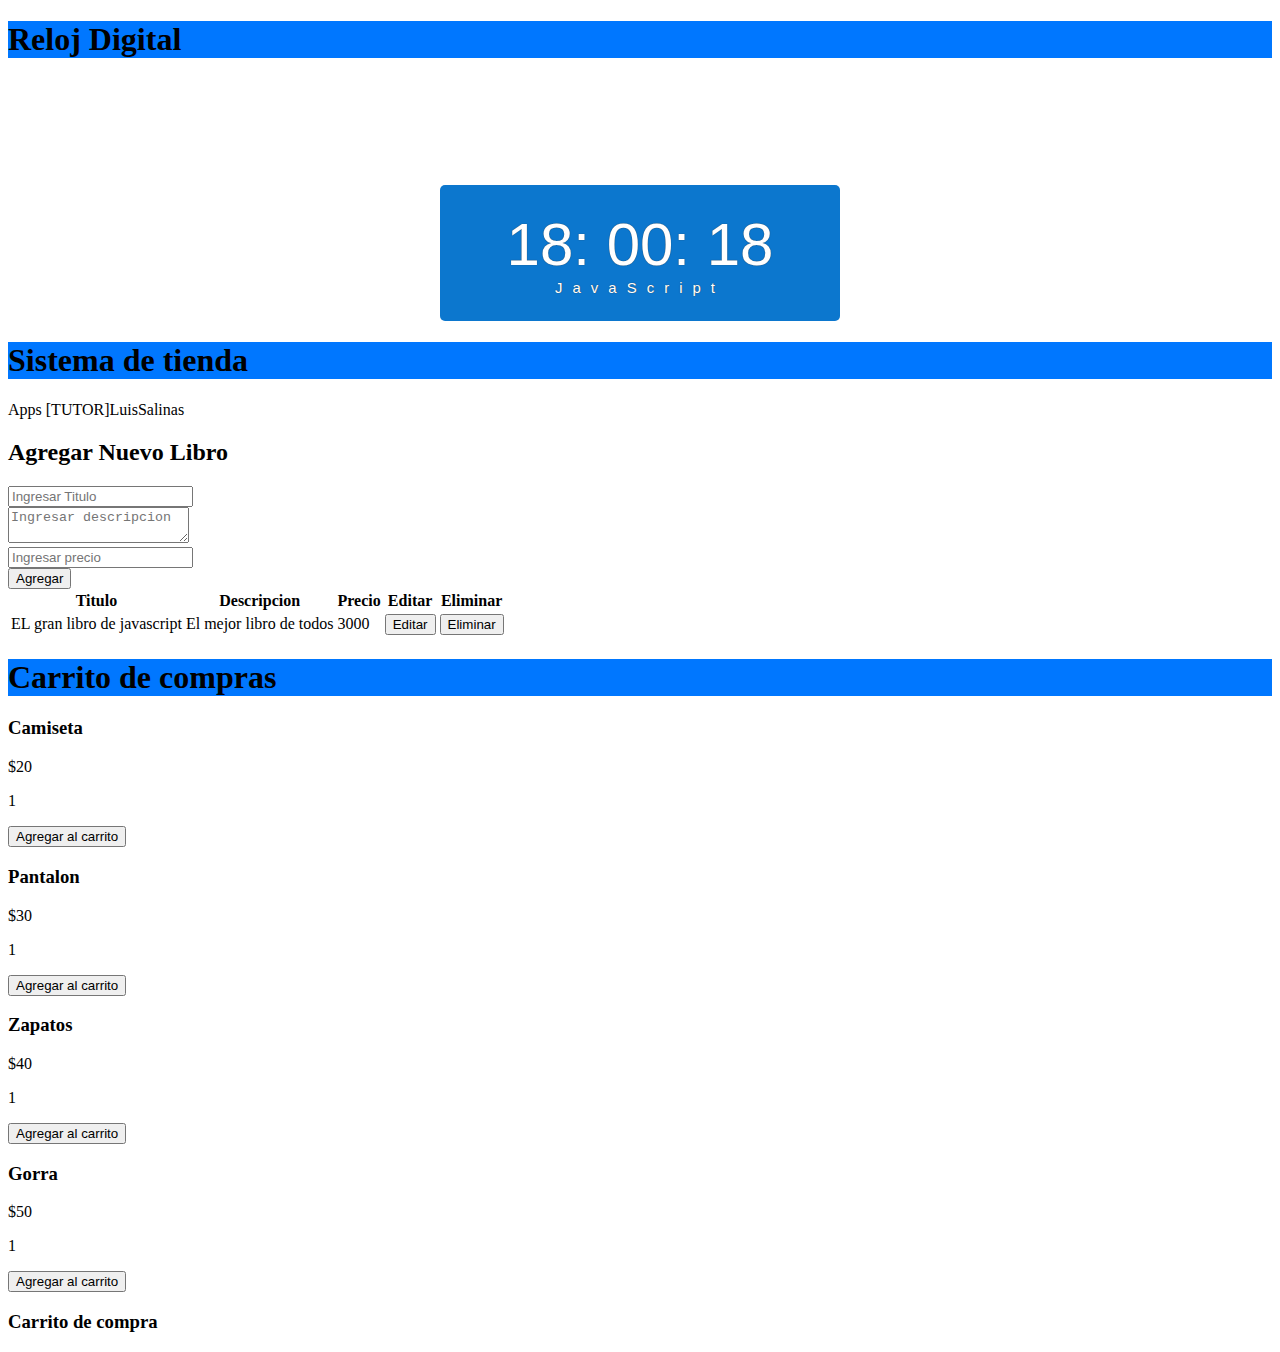
<file: After Class 5/index.html>
<!doctype html>
<html lang="en">
  <head>
    <!-- Required meta tags -->
    <meta charset="utf-8">
    <meta name="viewport" content="width=device-width, initial-scale=1">
    <link href="https://cdn.jsdelivr.net/npm/bootstrap@5.1.3/dist/css/bootstrap.min.css" rel="stylesheet" integrity="sha384-1BmE4kWBq78iYhFldvKuhfTAU6auU8tT94WrHftjDbrCEXSU1oBoqyl2QvZ6jIW3" crossorigin="anonymous">
    <link rel="stylesheet" href="css/style.css">
    <title>Camada 31640</title>
  </head>
  <body onload="mostrarReloj()">
    <h1 style="background-color:rgb(0, 119, 255)" class="text-center p-3">Reloj Digital</h1>
    <div class="container mb-5">
        <div id="reloj">
            <div class="reloj-contenedor" id="contenedor">
                <div id="hora"></div>
                <div id="fecha">JavaScript</div>
            </div>
        </div>
    </div>

    <h1 style="background-color:rgb(0, 119, 255)" class="text-center p-3">Sistema de tienda</h1>
    <div class="container mt-4">
        <nav class="navbar navbar-light bg-light">
            <span class="navbar-brand mb-0 h1">Apps [TUTOR]LuisSalinas</span>
        </nav>
        <div class="row">
            <div class="col-md-5">
                <div class="card">
                    <div class="card-header">
                        <h2>Agregar Nuevo Libro</h2>
                    </div>
                    <div class="card-body">
                        <form id="formulario">
                            <div class="form-group mb-4">
                                <input type="text" id="titulo" class="form-control" placeholder="Ingresar Titulo">
                            </div>
                            <div class="form-group mb-4">
                                <textarea id="descripcion" type="text" class="form-control"
                                    placeholder="Ingresar descripcion"></textarea>
                            </div>
                            <div class="form group mb-4">
                                <input type="number" id="precio" class="form-control" placeholder="Ingresar precio">
                            </div>

                            <button type="submit" class="btn btn-primary">Agregar</button>
                        </form>
                    </div>
                </div>
            </div>
            <div class="col-md-6">
                <table class="table">
                    <thead>
                        <tr>
                            <th scope="col">Titulo</th>
                            <th scope="col">Descripcion</th>
                            <th scope="col">Precio</th>
                            <th scope="col">Editar</th>
                            <th scope="col">Eliminar</th>
                        </tr>
                    </thead>
                    <tbody id="tbody">
                        <tr>
                            <td>EL gran libro de javascript</td>
                            <td>El mejor libro de todos</td>
                            <td>3000</td>
                            <td><button class="btn btn-warning">Editar</button></td>
                            <td><button class="btn btn-danger">Eliminar</button></td>
                        </tr>
                    </tbody>
                </table>
            </div>
        </div>
    </div>
    <h1 style="background-color:rgb(0, 119, 255)" class="text-center p-3">Carrito de compras</h1>
    <div class="container" id="tienda">

    </div>

    <h3 class="text-center class mt-5 mb-5">Carrito de compra</h3>
    <div id="carrito" class="container mt-5">

    </div>

    <div>
        <!-- Button trigger modal -->
        <div id="btn-compra">

        </div>
        <!-- Modal -->
        <div id="contenedorModal">

        </div>
    </div>

    <script src="https://cdn.jsdelivr.net/npm/bootstrap@5.1.3/dist/js/bootstrap.bundle.min.js" integrity="sha384-ka7Sk0Gln4gmtz2MlQnikT1wXgYsOg+OMhuP+IlRH9sENBO0LRn5q+8nbTov4+1p" crossorigin="anonymous"></script>
    <script src="js/reloj.js"></script>
    <script src="js/app.js"></script>
    <script src="js/carrito.js"></script>
  </body>
</html>
</file>
<file: After Class 5/css/style.css>
#reloj{
    font-family: sans-serif;
    font-size: 60px;
    text-shadow: 0px 0px 1px #333;
    color: #fff;
}
.reloj-contenedor{
    background-color: rgb(12,119,206);
    padding: 25px;
    max-width: 350px; 
    text-align: center;
    border-radius: 5px;
    margin: 0 auto;
    margin-top: 10%;
}
#fecha {
    letter-spacing: 10px;
    font-size: 15px;
}
.animar{
    /*transition: all 2s ease-in-out;*/
    background-color: rgba(0,0,0);    
}
</file>
